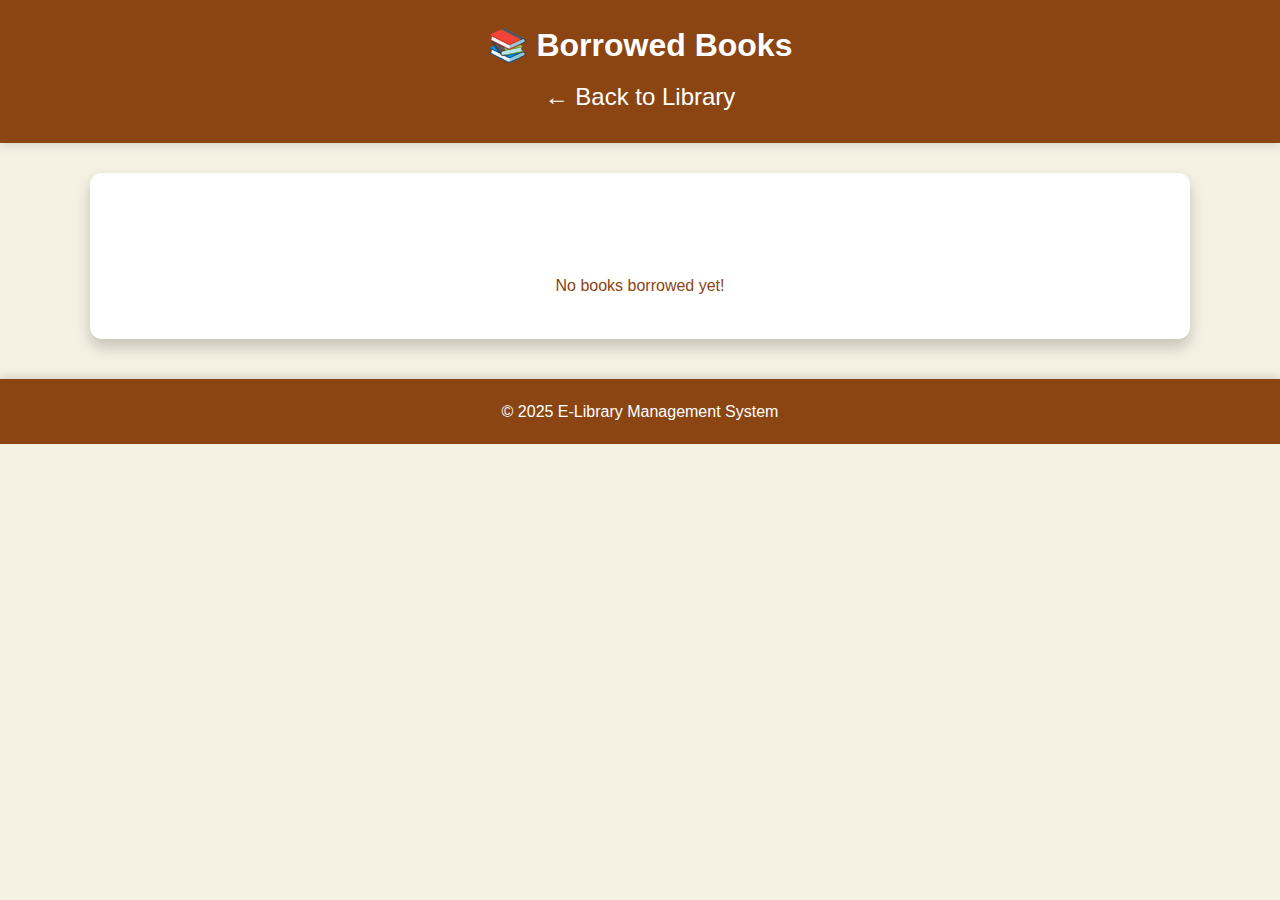
<file: borrowed.html>
<!DOCTYPE html>
<html lang="en">
<head>
    <meta charset="UTF-8">
    <meta name="viewport" content="width=device-width, initial-scale=1.0">
    <title>Borrowed Books</title>
    <link rel="stylesheet" href="style.css">
</head>
<body>
    <div class="navbar">
        <h1>📚 Borrowed Books</h1>
        <button onclick="window.location.href='index.html'">← Back to Library</button>
    </div>

    <div class="container">
        <div id="notification-container"></div>

        <!-- 🔥 New: Due Date Alerts Section -->
        <div id="dueDateAlerts" class="alert-container"></div>

        <div id="borrowedBooks" class="borrowed-list"></div>
    </div>

    <footer>© 2025 E-Library Management System</footer>
    
    <script src="script.js"></script>
    <script>
        // Display borrowed books and due date alerts
        displayBorrowedBooksPage();
        showDueDateAlerts();  // 🔥 Added function call
    </script>
</body>
</html>
</file>
<file: style.css>
/* Brown color palette */
:root {
    --bg-color: #f5f1e3;
    --primary: #8b4513;      /* Saddle brown */
    --secondary: #a0522d;    /* Sienna */
    --accent: #cd853f;       /* Peru */
    --light-brown: #deb887;  /* Burlywood */
    --white: #fff;
}

/* General Styles */
* {
    box-sizing: border-box;
    margin: 0;
    padding: 0;
    font-family: 'Segoe UI', Tahoma, Geneva, Verdana, sans-serif;
}

body {
    background-color: var(--bg-color);
    color: var(--primary);
    line-height: 1.6;
}

/* Navbar */
.navbar {
    background: var(--primary);
    color: var(--white);
    padding: 20px;
    text-align: center;
    box-shadow: 0 4px 8px rgba(0,0,0,0.1);
}

.navbar button {
    font-size: x-large;
}

/* Notification Container */
#notification-container {
    position: fixed;
    top: 20px;
    right: 20px;
    z-index: 1000;
    display: flex;
    flex-direction: column;
    gap: 10px;
}

/* Notification Styles */
.notification {
    padding: 15px 20px;
    color: var(--white);
    font-size: 16px;
    border-radius: 8px;
    box-shadow: 0 4px 12px rgba(0,0,0,0.2);
    animation: fade-in 0.5s;
    opacity: 1;
}

/* Different colors for different alert types */
.success { background: #28a745; }   /* Green */
.warning { background: #ffc107; }   /* Yellow */
.error { background: #dc3545; }     /* Red */

/* Fade-in animation */
@keyframes fade-in {
    0% { opacity: 0; transform: translateY(-20px); }
    100% { opacity: 1; transform: translateY(0); }
}

/* Container */
.container {
    max-width: 1100px;
    margin: 30px auto;
    padding: 40px;
    background: var(--white);
    border-radius: 12px;
    box-shadow: 0 8px 16px rgba(0,0,0,0.2);
    transition: transform 0.3s;
}

/* Book Card Styling */
.book-list, .borrowed-list {
    display: flex;
    flex-wrap: wrap;
    justify-content: space-around;
    gap: 20px;
}

/* Book and Borrowed Book Styling */
.book, .borrowed-book {
    background: var(--white);
    border-radius: 12px;
    box-shadow: 0 6px 12px rgba(0,0,0,0.1);
    padding: 20px;
    width: calc(33.333% - 20px);
    transition: transform 0.3s;
    display: flex;
    flex-direction: column;
    justify-content: space-between;
    overflow: hidden;
}

/* Book Hover Effect */
.book:hover, .borrowed-book:hover {
    transform: translateY(-8px);
    box-shadow: 0 12px 24px rgba(0,0,0,0.2);
}

/* Book Title and Info */
.book h3, .borrowed-book h3 {
    margin-bottom: 10px;
    font-size: 1.4rem;
}

/* Book Cover Image */
.book-cover {
    width: 100%;
    height: 250px;
    object-fit: contain;
    border-radius: 8px;
    margin-bottom: 15px;
}

/* Book Info Section */
.book-info h3 {
    font-size: 1.5rem;
    margin-bottom: 5px;
}

.book-info p {
    font-size: 1rem;
    color: #555;
}

/* Horizontal Buttons */
.book button, .borrowed-book button {
    display: inline-block;
    padding: 12px 25px;
    background: linear-gradient(135deg, var(--primary), var(--secondary));
    color: var(--white);
    border: none;
    border-radius: 8px;
    cursor: pointer;
    transition: all 0.3s;
    box-shadow: 0 4px 8px rgba(0,0,0,0.2);
    margin: 10px 5px;
}

/* Button Hover and Click Effects */
.book button:hover, .borrowed-book button:hover {
    background: var(--accent);
    box-shadow: 0 6px 16px rgba(0,0,0,0.3);
}

.book button:active, .borrowed-book button:active {
    box-shadow: 0 2px 4px rgba(0,0,0,0.3);
    transform: translateY(4px);
}

/* Search Section */
.search-section {
    display: flex;
    justify-content: center;
    align-items: center;
    gap: 10px;
    margin-bottom: 30px;
}

input {
    width: 70%;
    padding: 12px;
    border: 2px solid var(--accent);
    border-radius: 8px;
    outline: none;
    transition: 0.3s;
}

input:focus {
    border-color: var(--secondary);
    box-shadow: 0 4px 12px rgba(0,0,0,0.1);
}

button {
    padding: 12px 20px;
    background: var(--primary);
    color: var(--white);
    border: none;
    cursor: pointer;
    border-radius: 8px;
    transition: 0.3s;
}

button:hover {
    background: var(--secondary);
}

/* Footer */
footer {
    background: var(--primary);
    color: var(--white);
    text-align: center;
    padding: 20px;
    margin-top: 40px;
    box-shadow: 0 -4px 8px rgba(0,0,0,0.1);
}

/* 🔥 New: Alert Section for Due Dates */
.alert-container {
    display: flex;
    flex-direction: column;
    gap: 15px;
    margin: 30px 0;
}

.alert {
    padding: 15px 20px;
    border-radius: 8px;
    color: var(--white);
    font-size: 14px;
    transition: 0.3s;
    animation: fade-in 0.5s;
}

/* Alert Colors */
.alert.warning {
    background: #ffc107; /* Yellow */
}

.alert.overdue {
    background: #dc3545; /* Red */
}

.alert.upcoming {
    background: #28a745; /* Green */
}
</file>
